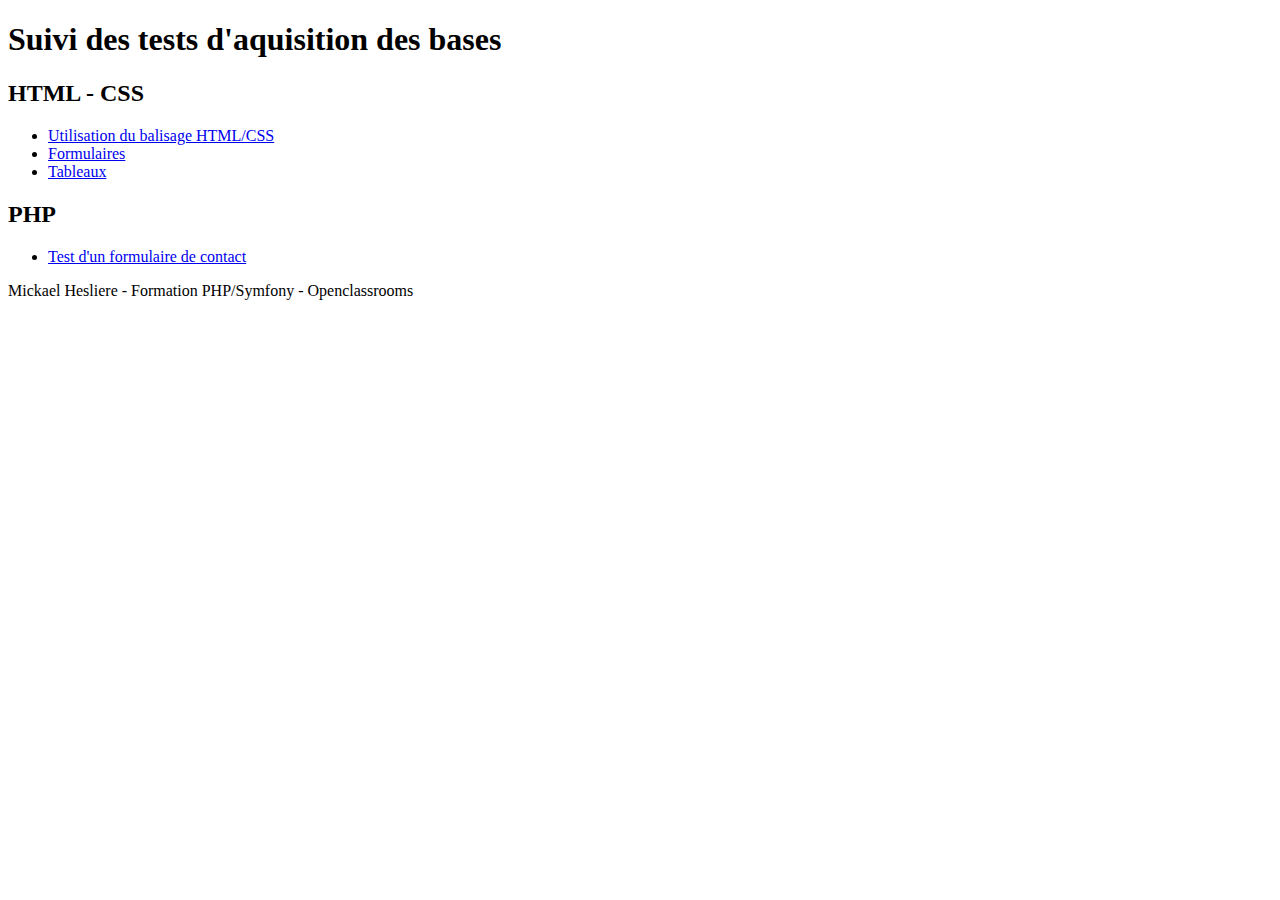
<file: index.html>
<!DOCTYPE html>
<html lang="fr">
<head>
    <meta charset="UTF-8">
    <meta http-equiv="X-UA-Compatible" content="IE=edge">
    <meta name="viewport" content="width=device-width, initial-scale=1.0">
    <link href="https://cdn.jsdelivr.net/npm/bootstrap@5.1.3/dist/css/bootstrap.min.css" rel="stylesheet" integrity="sha384-1BmE4kWBq78iYhFldvKuhfTAU6auU8tT94WrHftjDbrCEXSU1oBoqyl2QvZ6jIW3" crossorigin="anonymous">
    <title>Liste des tests</title>
</head>
<body>
    <div class="container-fluid m-5 p-5 w-75">
       <header class="header bg-success text-white text-center p-3">
            <h1>Suivi des tests d'aquisition des bases</h1>
       </header>
        <div class="col border border-success">
            <h2 class="text-center">HTML - CSS</h2>
            <ul>
                <li><a href="./html/onepage.html">Utilisation du balisage HTML/CSS</a></li>
                <li><a href="./html/formulaire.html">Formulaires</a></li>
                <li><a href="./html/tab.html">Tableaux</a></li>
            </ul>
            <h2 class="text-center">PHP</h2>
            <ul>
                <li><a href="index.php">Test d'un formulaire de contact</a></li>
            </ul>
        </div>
        <footer class="footer bg-success text-white text-center p-3">
            <p>Mickael Hesliere - Formation PHP/Symfony - Openclassrooms</p>
        </footer>
    </div>
</body>
</html>
</file>
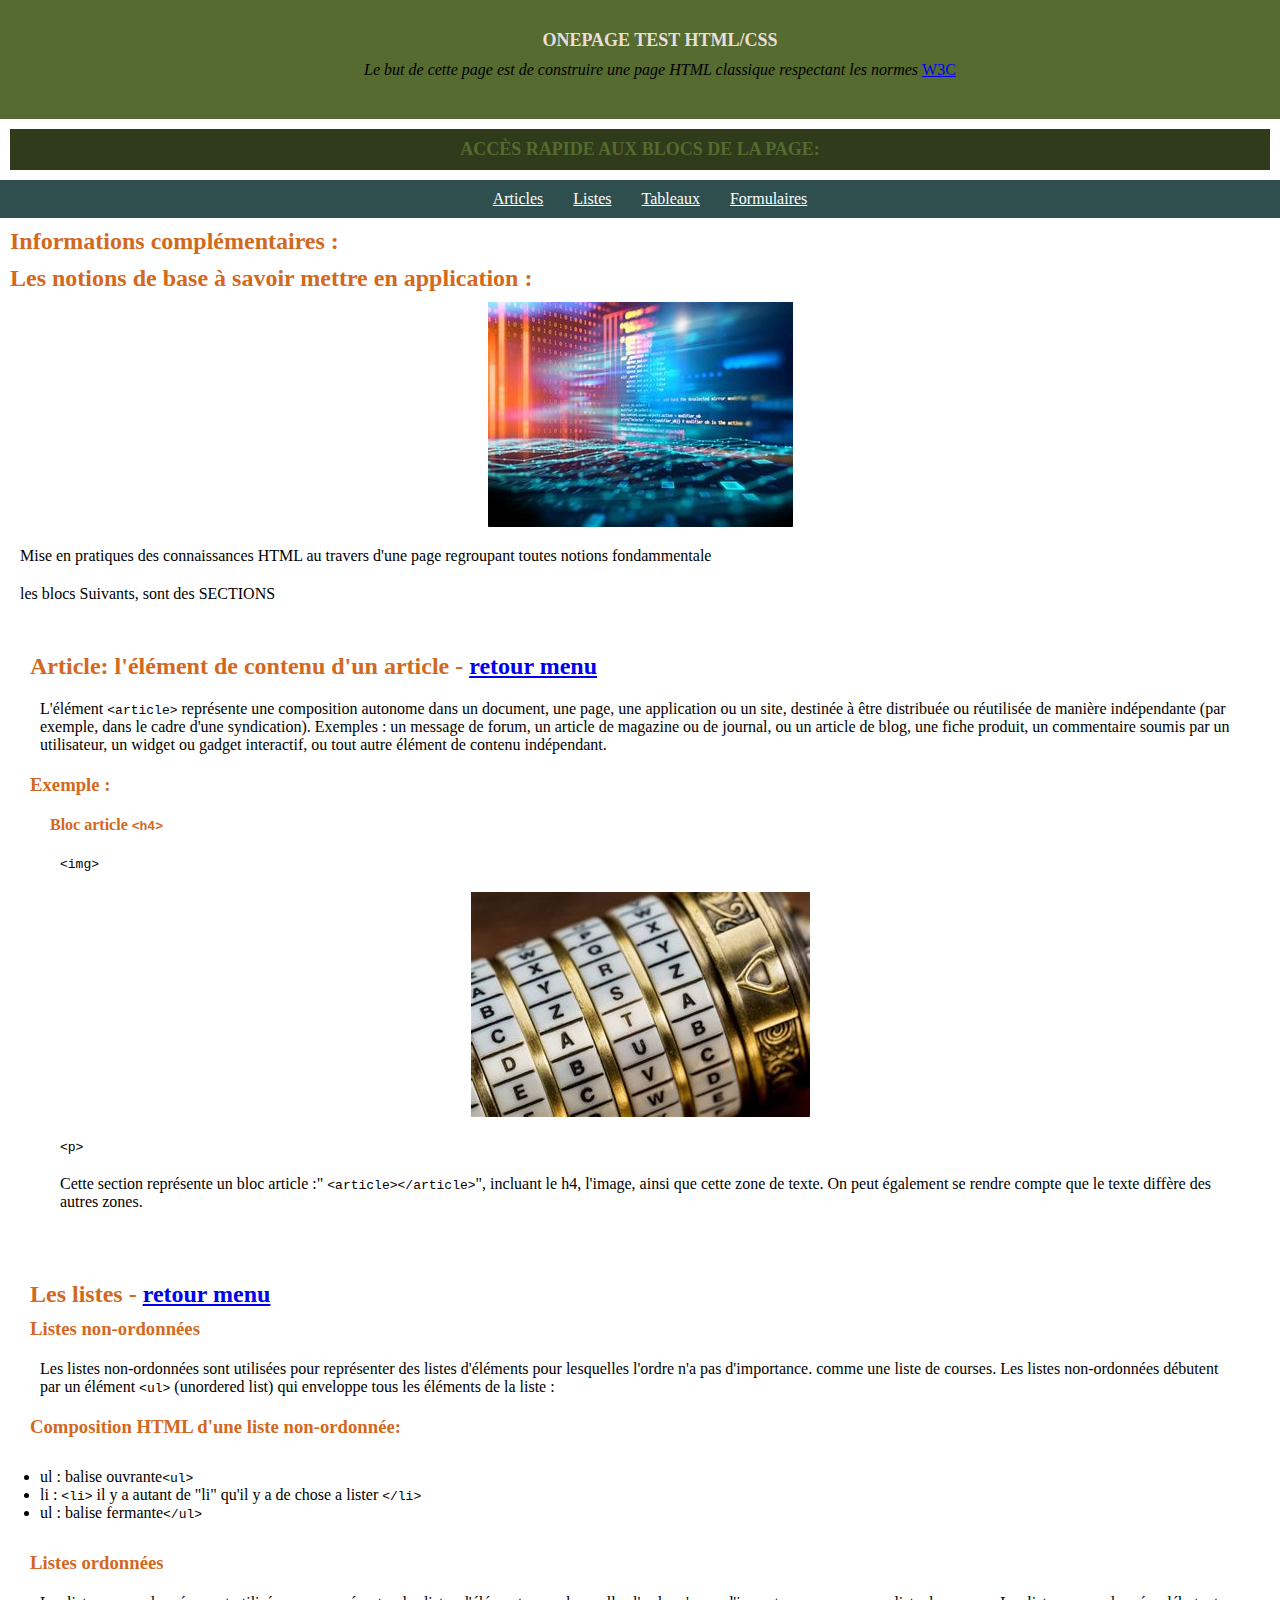
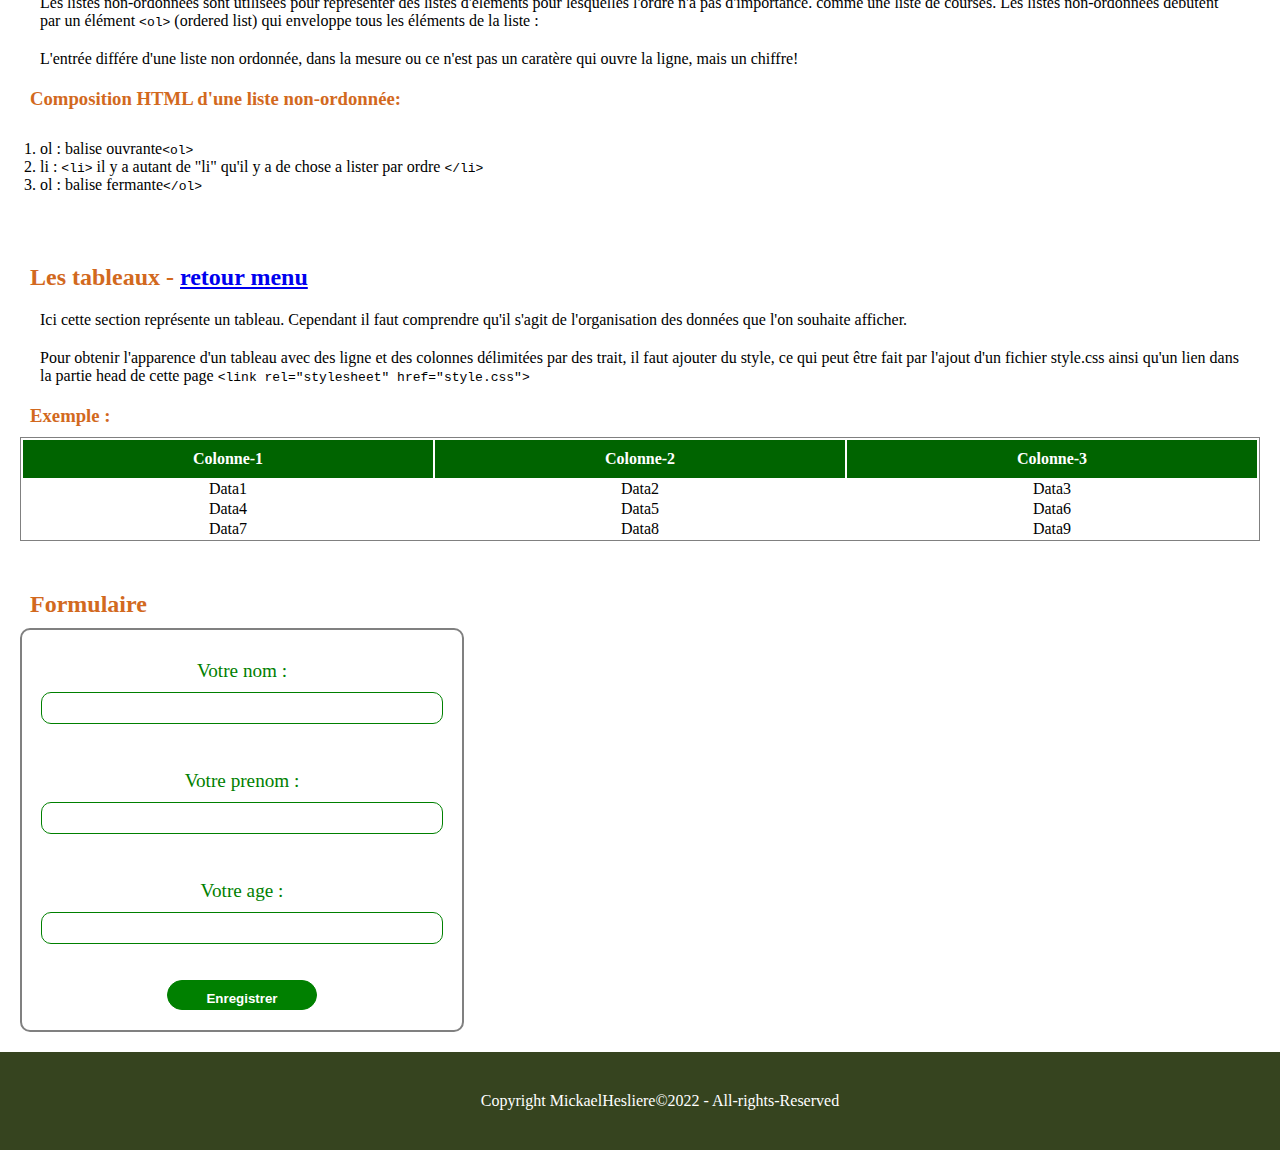
<file: html/index.html>
<!DOCTYPE html>
<html lang="fr">
<head>
    <meta charset="UTF-8">
    <meta http-equiv="X-UA-Compatible" content="IE=edge">
    <meta name="viewport" content="width=device-width, initial-scale=1.0">
    <link rel="stylesheet" href="../css/style.css">
    <title>1 ère Page html</title>
</head>
<body>
    <!--Entête de la page Web, contient un titre et une description-->
    <div class="entete">
        <h1>Onepage test HTML/css</h1>
        <p><i>Le but de cette page est de construire une page HTML classique respectant les normes </i><a href="https://www.w3.org/standards/webdesign/htmlcss">W3C</a></p>
    </div>
    <!--Navigation qui contient les différents liens vers des éléments du site ou une autre page-->
    <nav class="menu" id="menu">
        <h2>Accès rapide aux blocs de la page:</h2>
        <ul>
            <li><a href="#articles">Articles</a></li>
            <li><a href="#listes">Listes</a></li>
            <li><a href="#tableaux">Tableaux</a></li>
            <li><a href="#formulaires">Formulaires</a></li>
        </ul>
    </nav>
    <!--Barre latérale sans rapport direct avec la page-->
    <aside>
        <h2>Informations complémentaires :</h2>
    </aside>
    <!--Contenu principal de la page-->
    <main>
        <h2>Les notions de base à savoir mettre en application :</h2>
        <img src="../img/th.jpg" alt="image représentant le code informatique dans un espace de réflexion">
        <p>Mise en pratiques des connaissances HTML au travers d'une page regroupant toutes notions fondammentale</p>
        <p>les blocs Suivants, sont des SECTIONS</p>

        <!--Les articles-->
        <section id="articles">
            <h2> Article: l'élément de contenu d'un article - <a href="#menu">retour menu</a></h2>
            <p>L'élément <code>&lt;article&gt;</code> représente une composition autonome dans un document, une page, une application ou un site, destinée à être distribuée ou réutilisée de manière indépendante (par exemple, dans le cadre d'une syndication). Exemples : un message de forum, un article de magazine ou de journal, ou un article de blog, une fiche produit, un commentaire soumis par un utilisateur, un widget ou gadget interactif, ou tout autre élément de contenu indépendant.</p>
            <h3>Exemple :</h3>
            <article>
                <h4>Bloc article <code>&lt;h4&gt;</code></h4>
                <p><code>&lt;img&gt;</code></p>
                <img src="../img/th (1).jpg" alt="image représentant un cryptographe">
                <p><code>&lt;p&gt;</code></p>
                <p>Cette section représente un bloc article :" <code>&lt;article&gt;</code><code>&lt;/article&gt;</code>", incluant le h4, l'image, ainsi que cette zone de texte. On peut également se rendre compte que le texte diffère des autres zones.</p>
            </article>
        </section>

        <!--Les listes-->
        <section id="listes">
            <h2>Les listes - <a href="#menu">retour menu</a></h2>
            <h3>Listes non-ordonnées</h3>
            <p>Les listes non-ordonnées sont utilisées pour représenter des listes d'éléments pour lesquelles l'ordre n'a pas d'importance. comme une liste de courses. Les listes non-ordonnées débutent par un élément <code>&lt;ul&gt;</code> (unordered list) qui enveloppe tous les éléments de la liste :</p>
            <h3>Composition HTML d'une liste non-ordonnée:</h3>
            <ul>
                <li>ul : balise ouvrante<code>&lt;ul&gt;</code></li>
                <li>li : <code>&lt;li&gt;</code> il y a autant de "li" qu'il y a de chose a lister <code>&lt;/li&gt;</code></li>
                <li>ul : balise fermante<code>&lt;/ul&gt;</code></li>
            </ul>
            <h3>Listes ordonnées</h3>
            <p>Les listes non-ordonnées sont utilisées pour représenter des listes d'éléments pour lesquelles l'ordre n'a pas d'importance. comme une liste de courses. Les listes non-ordonnées débutent par un élément <code>&lt;ol&gt;</code> (ordered list) qui enveloppe tous les éléments de la liste :</p>
            <p>L'entrée différe d'une liste non ordonnée, dans la mesure ou ce n'est pas un caratère qui ouvre la ligne, mais un chiffre!</p>
            <h3>Composition HTML d'une liste non-ordonnée:</h3>
            <ol>
                <li>ol : balise ouvrante<code>&lt;ol&gt;</code></li>
                <li>li : <code>&lt;li&gt;</code> il y a autant de "li" qu'il y a de chose a lister par ordre <code>&lt;/li&gt;</code></li>
                <li>ol : balise fermante<code>&lt;/ol&gt;</code></li>
            </ol>
        </section>

        <!--Les tableaux-->
        <section id="tableaux">
            <h2>Les tableaux - <a href="#menu">retour menu</a></h2>
            <p>Ici cette section représente un tableau. Cependant il faut comprendre qu'il s'agit de l'organisation des données que l'on souhaite afficher.</p>
            <p>Pour obtenir l'apparence d'un tableau avec des ligne et des colonnes délimitées par des trait, il faut ajouter du style, ce qui peut être fait par l'ajout d'un fichier style.css ainsi qu'un lien dans la partie head de cette page <code>&lt;link rel="stylesheet" href="style.css"&gt;</code> </p>
            <h3>Exemple :</h3>
            <table>
                <thead>
                    <tr>
                        <th>Colonne-1</th>
                        <th>Colonne-2</th>
                        <th>Colonne-3</th>
                    </tr>
                </thead>
                <tbody>
                    <tr>
                        <td>Data1</td>
                        <td>Data2</td>
                        <td>Data3</td>
                    </tr>
                    <tr>
                        <td>Data4</td>
                        <td>Data5</td>
                        <td>Data6</td>
                    </tr>
                    <tr>
                        <td>Data7</td>
                        <td>Data8</td>
                        <td>Data9</td>
                    </tr>
                </tbody>
            </table>
        </section>

        <!--Formulaire-->
        <section id="formulaires">
            <h2>Formulaire</h2>
            <form methode="POST" action="">
                <label for="nom">Votre nom :</label>
                <input type="text" id="nom" name="nom">
                <br><br>
                <label for="prenom">Votre prenom :</label>
                <input type="text" id="prenom" name="prenom">
                <br><br>
                <label for="age">Votre age :</label>
                <input type="text" id="age" name="age">
                <br><br>
                <input type="submit" id="submit" value="Enregistrer">
            </form>
        </section>
    </main>
    <!--Pied de page, contient les information de propriété & de droits réservés-->
    <footer>
        <p>Copyright  MickaelHesliere&copy;2022 - All-rights-Reserved</p>
    </footer>
</body>
</html>
</file>
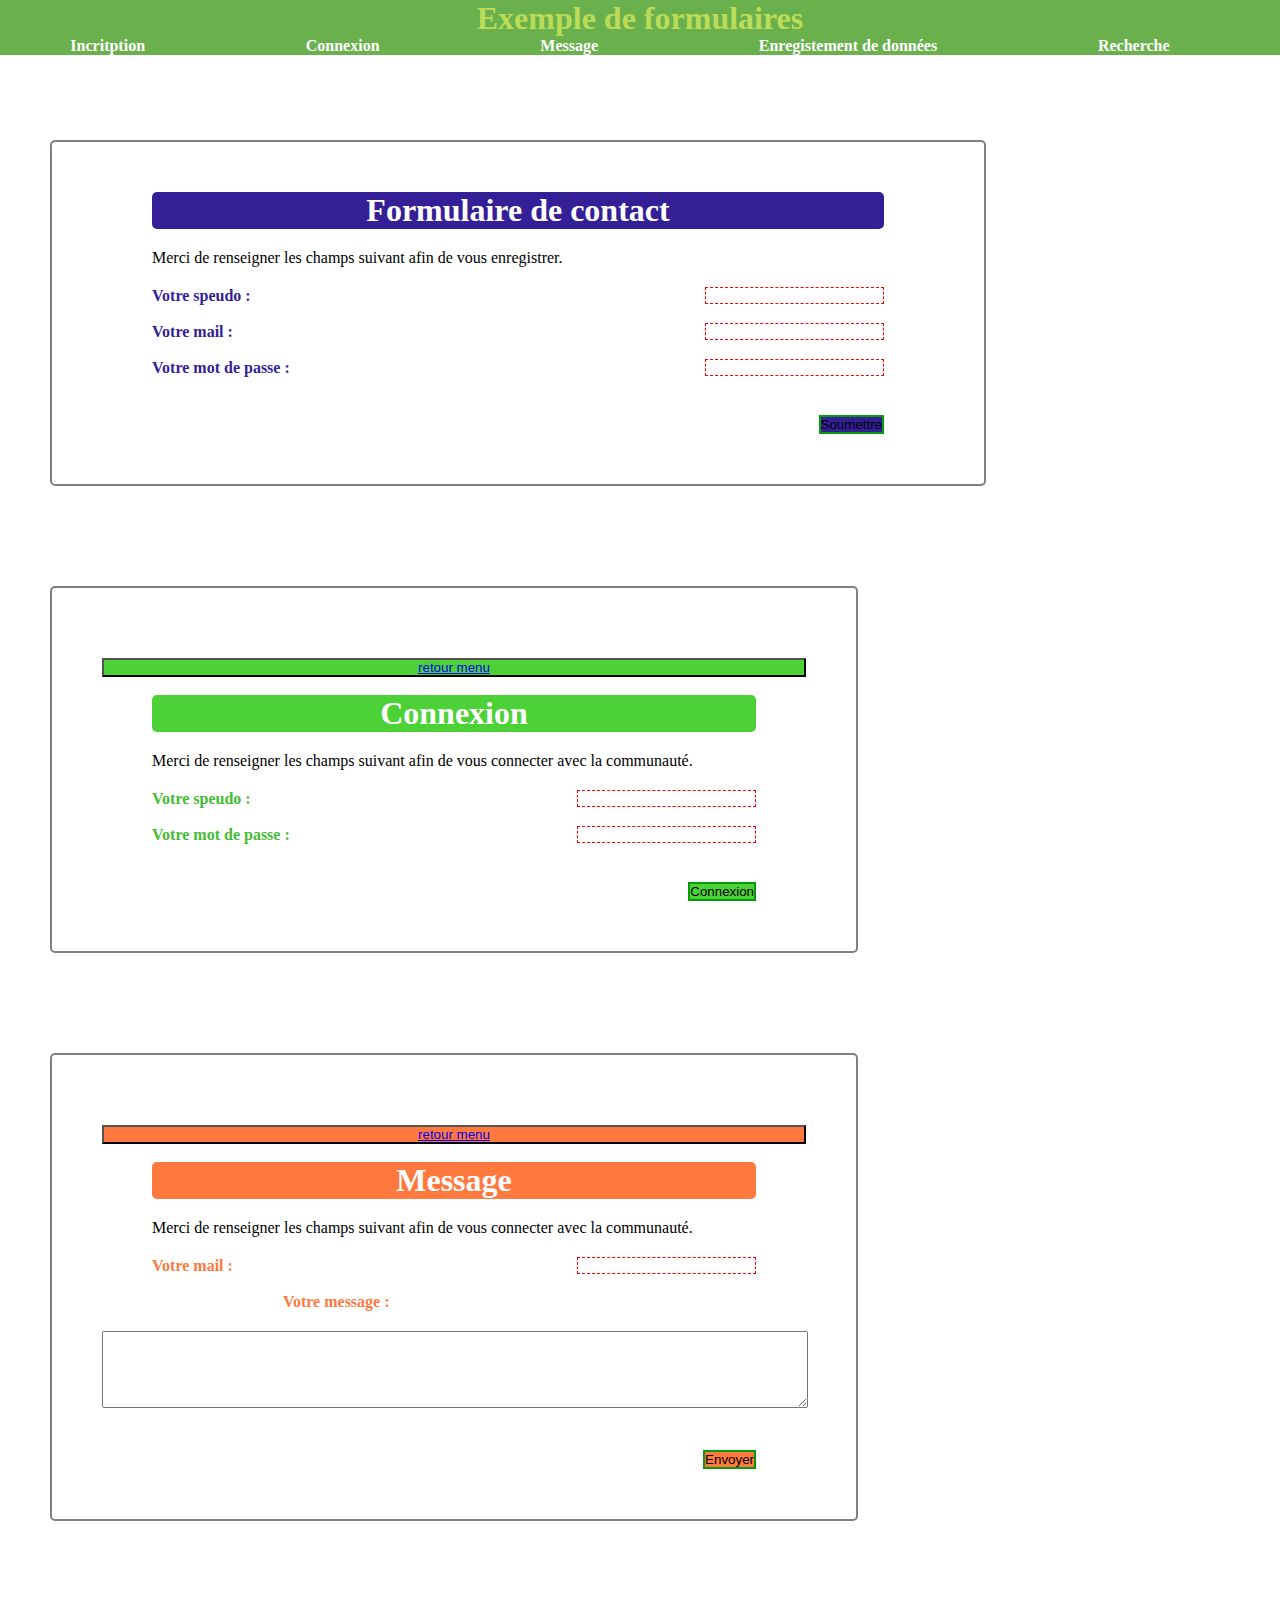
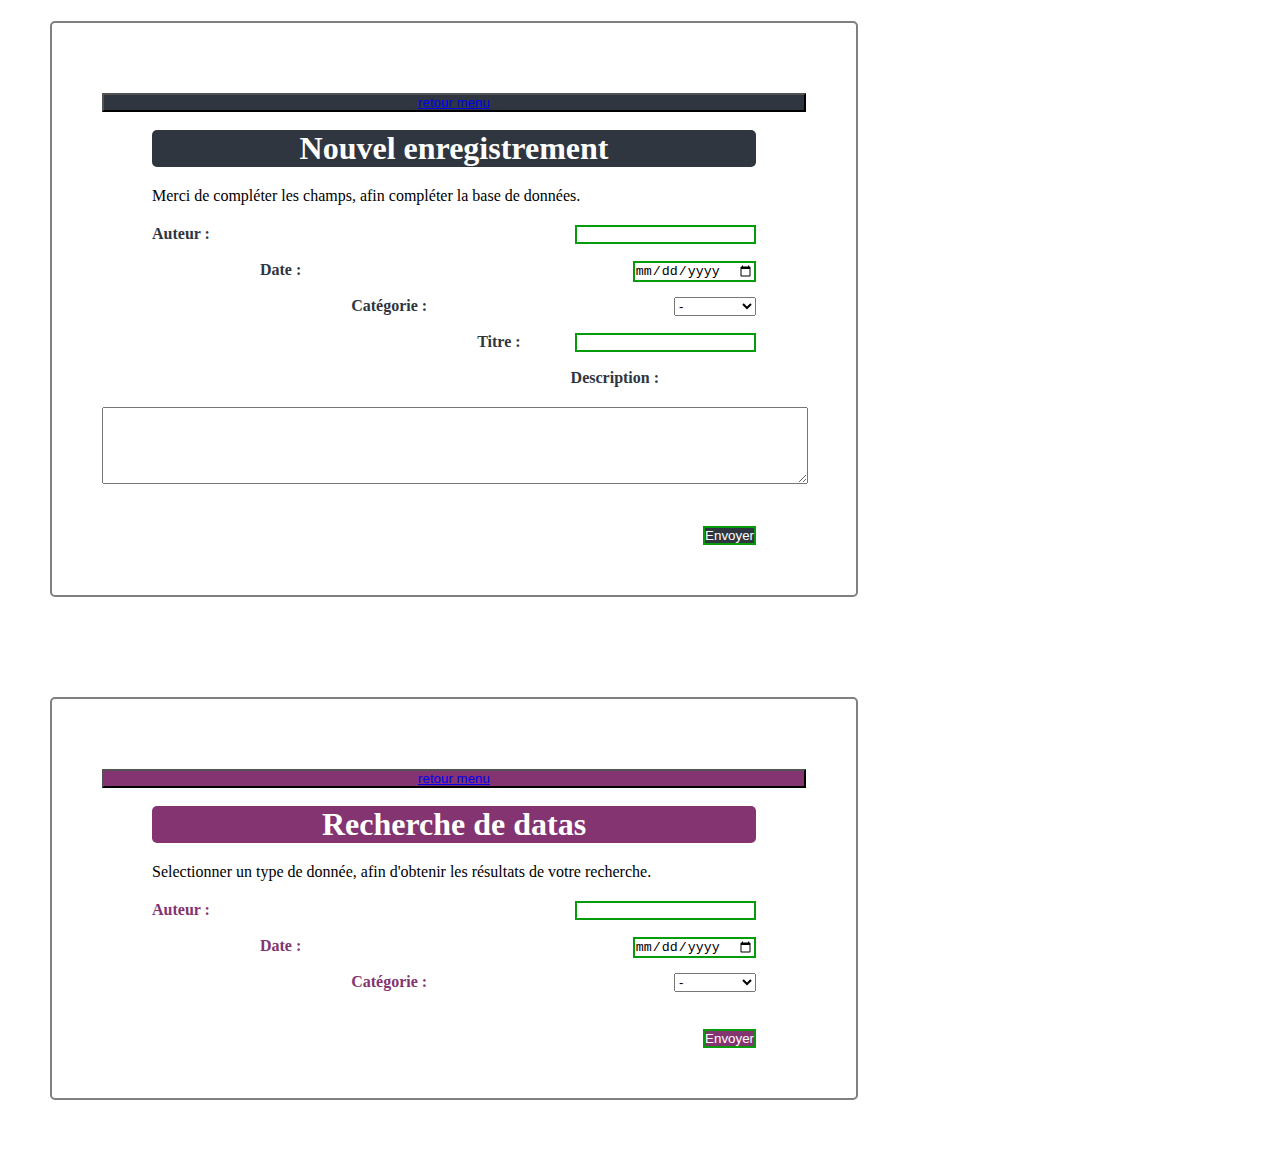
<file: html/formulaire.html>
<!DOCTYPE html>
<html lang="fr">
<head>
    <meta charset="UTF-8">
    <meta http-equiv="X-UA-Compatible" content="IE=edge">
    <meta name="viewport" content="width=device-width, initial-scale=1.0">
    <link type="text/css" rel="stylesheet" href="../css/form.css">
    <link href="https://cdn.jsdelivr.net/npm/bootstrap@5.1.3/dist/css/bootstrap.min.css" rel="stylesheet" integrity="sha384-1BmE4kWBq78iYhFldvKuhfTAU6auU8tT94WrHftjDbrCEXSU1oBoqyl2QvZ6jIW3" crossorigin="anonymous">

    <title>Formulaire</title>
</head>
<body>
    <div class="container-fluid" id="menu">
        <h1>Exemple de formulaires</h1>
        <nav>
            <ul>
                <li><a href="#register">Incritption</a></li>
                <li><a href="#login">Connexion</a></li>
                <li><a href="#mess">Message</a></li>
                <li><a href="#insertData">Enregistement de données</a></li>
                <li><a href="#search">Recherche</a></li>
            </ul>
        </nav>
    </div>
    
    <div class="containerForm">
        <!--Formulaire d'enregistrement d'un utilisateur-->
        <div id="register" class="containerForm1">
            <h1>Formulaire de contact</h1>
            <p>Merci de renseigner les champs suivant afin de vous enregistrer.</p>
            <form method="POST" action="#">
                <label for="pseudo">Votre speudo :</label>
                <input type="text" id="pseudo" name="pseudo" required pattern="[A-Za-z][0-9]">       
                <br><br>
                <label for="mail">Votre mail :</label>
                <input type="email" id="mail" name="mail"required>
                <br><br>
                <label for="mp">Votre mot de passe :</label>
                <input type="password" id="mp" name="mp" required>
                <br><br>
                <input type="submit" value="Soumettre" class="btn btn-primary">
            </form>
        </div>

        <!--Formulaire de connexion d'un utilisateur-->
        <div id="login" class="containerForm2">
            <button class="btn btn-warning bg-warning w-25"><a href="#menu">retour menu</a></button>
            <br>
            <h1>Connexion</h1>
            <p>Merci de renseigner les champs suivant afin de vous connecter avec la communauté.</p>
            <form method="POST" action="#">
                <label for="pseudoConnect">Votre speudo :</label>
                <input type="text" id="pseudoConnect" name="pseudoConnect" required pattern="[A-Za-z][0-9]">       
                <br><br>
                <label for="mpConnect">Votre mot de passe :</label>
                <input type="password" id="mpConnect" name="mpConnect" required>
                <br><br>
                <input type="submit" value="Connexion" class="btn btn-success">
            </form>
        </div>

        <!--Formulaire de message utilisateur-->
        <div id="mess" class="containerForm3">
            <button class="btn btn-warning bg-warning w-25"><a href="#menu">retour menu</a></button>
            <br>
            <h1>Message</h1>
            <p>Merci de renseigner les champs suivant afin de vous connecter avec la communauté.</p>
            <form method="POST" action="#">
                <label for="contactMail">Votre mail :</label>
                <input type="email" id="contactMail" name="contactMail"required>     
                <br><br>
                <label for="contactMess">Votre message :</label>
                <textarea name="contactMess" id="contactMess" cols="10" rows="5" required></textarea>    
                <br><br>
                <input type="submit" value="Envoyer" class="btn">
            </form>
        </div>

        <!--Formulaire d'insertion de données-->
        <div id="insertData" class="containerForm4">
            <button class="btn btn-warning bg-warning w-25"><a href="#menu">retour menu</a></button>
            <br>
            <h1>Nouvel enregistrement</h1>
            <p>Merci de compléter les champs, afin compléter la base de données.</p>
            <form method="POST" action="#">
                <label for="auteur">Auteur :</label>
                <input type="text" id="auteur" name="auteur"> 
                <br><br>
                <label for="date">Date :</label>
                <input type="date" id="auteur" name="auteur"> 
                <br><br>
                <label for="categorie">Catégorie :</label>
                <select name="categorie" id="categorie">
                    <option value="">-</option>
                    <option value="language">Language</option>
                    <option value="syntaxe">Syntaxe</option>
                    <option value="definition">Définition</option>
                </select>    
                <br><br>
                <label for="titre">Titre :</label>
                <input type="text" id="titre" name="titre">   
                <br><br>
                <label for="description">Description :</label>
                <textarea name="description" id="description" cols="10" rows="5"></textarea>  
                <br><br>
                <input type="submit" value="Envoyer" class="btn">
            </form>
        </div>

        <!--Formulaire de recherche de données-->
        <div id="search" class="containerForm5">
            <button class="btn btn-warning bg-warning w-25"><a href="#menu">retour menu</a></button>
            <br>
            <h1>Recherche de datas</h1>
            <p>Selectionner un type de donnée, afin d'obtenir les résultats de votre recherche.</p>
            <form method="POST" action="#">
                <label for="auteur">Auteur :</label>
                <input type="text" id="auteur" name="auteur"> 
                <br><br>
                <label for="date">Date :</label>
                <input type="date" id="auteur" name="auteur"> 
                <br><br>
                <label for="categorie">Catégorie :</label>
                <select name="categorie" id="categorie">
                    <option value="">-</option>
                    <option value="language">Language</option>
                    <option value="syntaxe">Syntaxe</option>
                </select>    
                <br><br>
                <input type="submit" value="Envoyer" class="btn">
            </form>
        </div>
    </div>
</body>
</html>
</file>
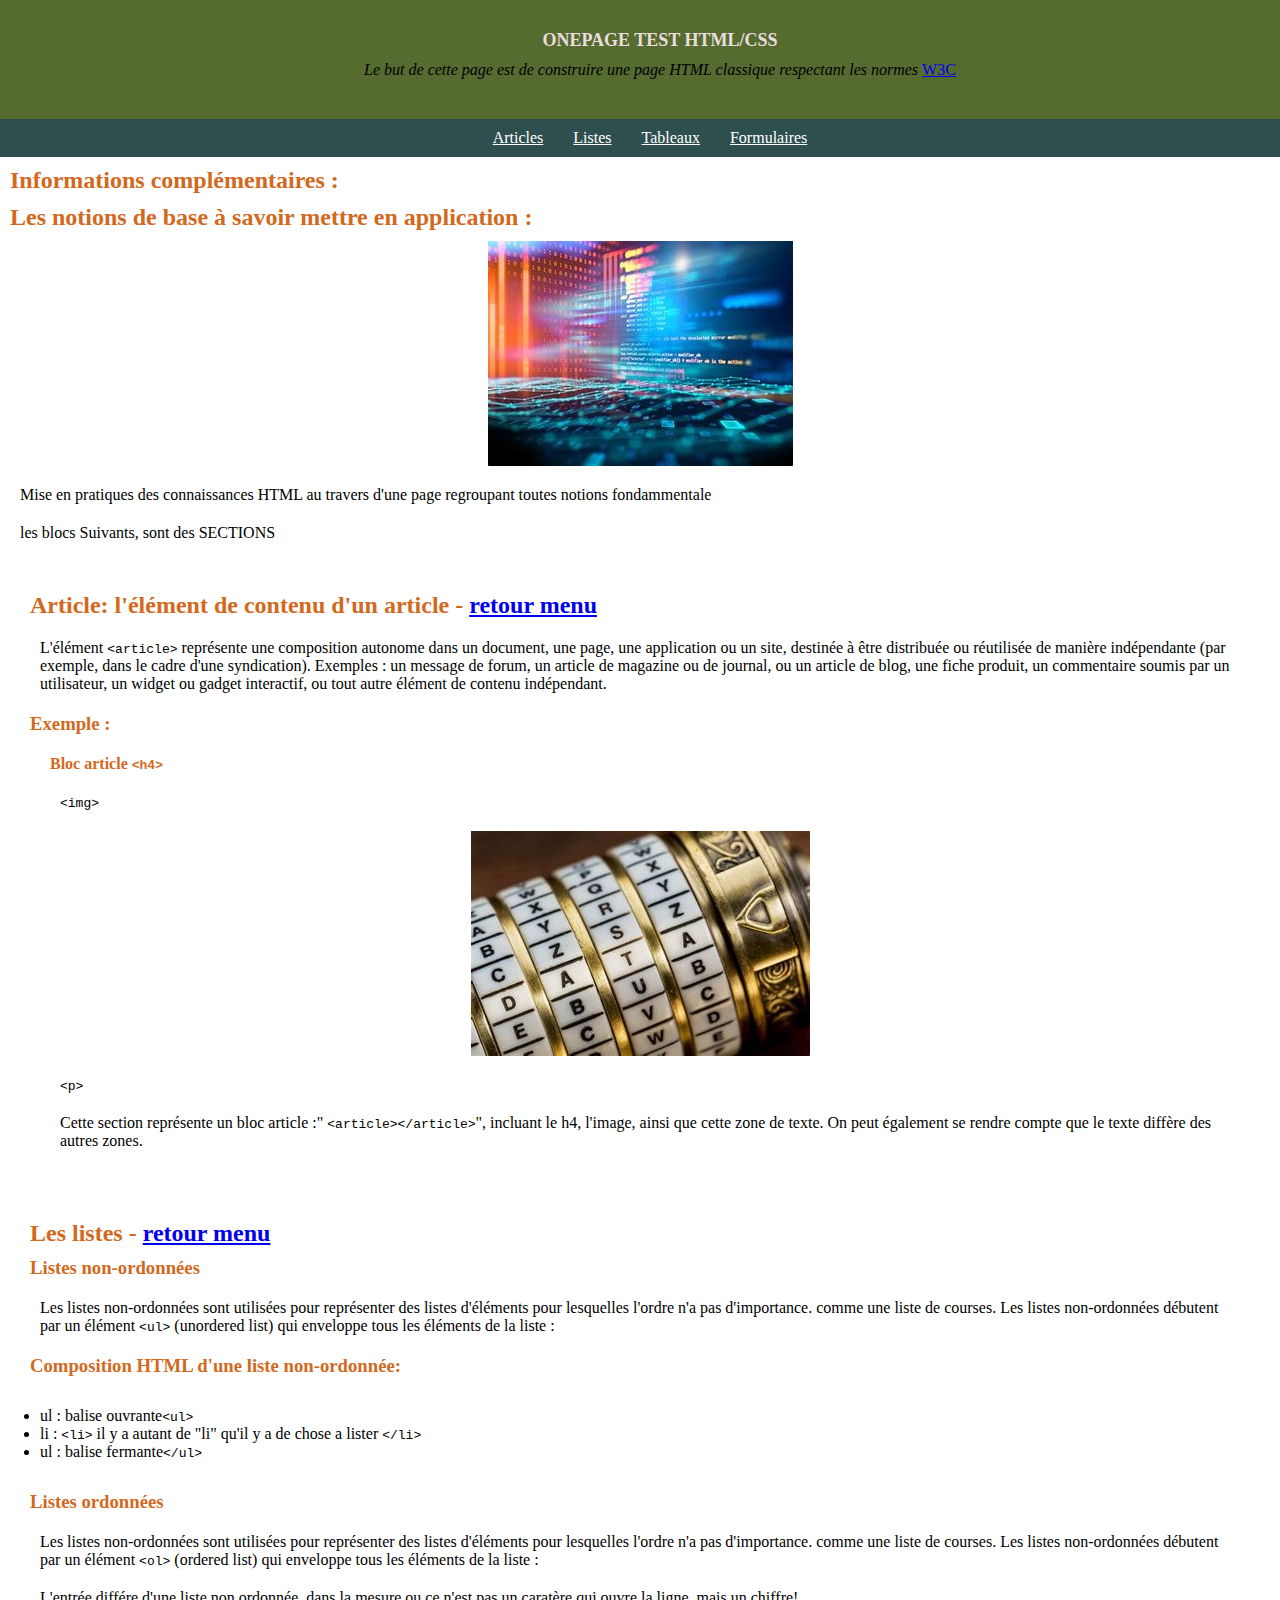
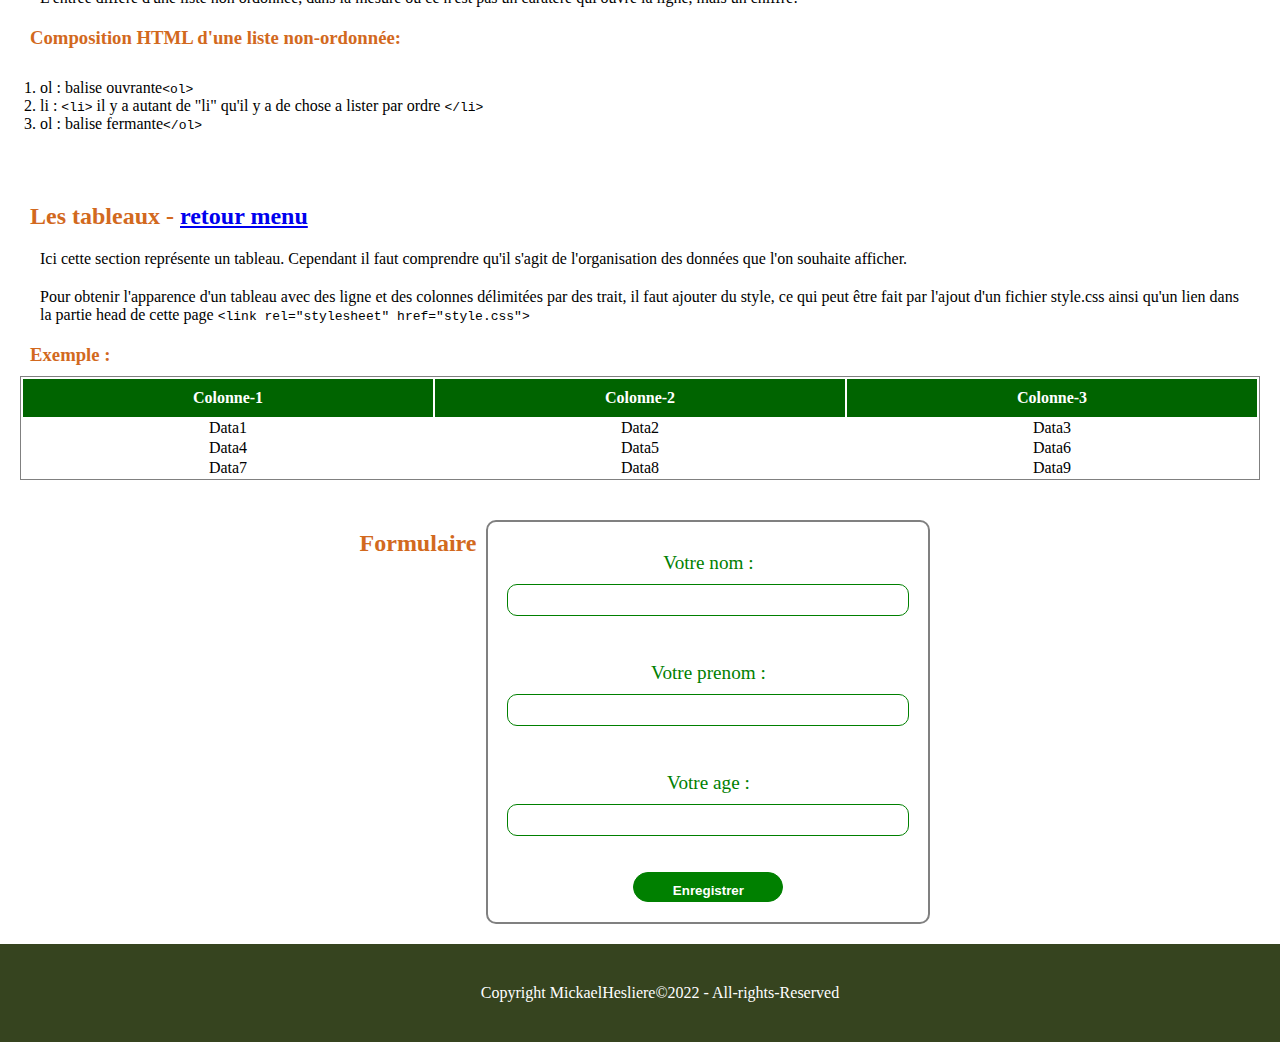
<file: html/onepage.html>
<!DOCTYPE html>
<html lang="fr">
<head>
    <meta charset="UTF-8">
    <meta http-equiv="X-UA-Compatible" content="IE=edge">
    <meta name="viewport" content="width=device-width, initial-scale=1.0">
    <link type="text/css"  rel="stylesheet" href="../css/onepage.css">
    <title>OnePage html</title>
</head>
<body>
    <!--Entête de la page Web, contient un titre et une description-->
    <div class="entete">
        <h1>Onepage test HTML/css</h1>
        <p><i>Le but de cette page est de construire une page HTML classique respectant les normes </i><a href="https://www.w3.org/standards/webdesign/htmlcss">W3C</a></p>
    </div>
    <!--Navigation qui contient les différents liens vers des éléments du site ou une autre page-->
    <nav class="menu" id="menu">
        <ul>
            <li><a href="#articles">Articles</a></li>
            <li><a href="#listes">Listes</a></li>
            <li><a href="#tableaux">Tableaux</a></li>
            <li><a href="#formulaires">Formulaires</a></li>
        </ul>
    </nav>
    <!--Barre latérale sans rapport direct avec la page-->
    <aside>
        <h2>Informations complémentaires :</h2>
    </aside>
    <!--Contenu principal de la page-->
    <main>
        <h2>Les notions de base à savoir mettre en application :</h2>
        <img src="../img/th.jpg" alt="image représentant le code informatique dans un espace de réflexion"/>
        <p>Mise en pratiques des connaissances HTML au travers d'une page regroupant toutes notions fondammentale</p>
        <p>les blocs Suivants, sont des SECTIONS</p>

        <!--Les articles-->
        <section id="articles">
            <h2> Article: l'élément de contenu d'un article - <a href="#menu">retour menu</a></h2>
            <p>L'élément <code>&lt;article&gt;</code> représente une composition autonome dans un document, une page, une application ou un site, destinée à être distribuée ou réutilisée de manière indépendante (par exemple, dans le cadre d'une syndication). Exemples : un message de forum, un article de magazine ou de journal, ou un article de blog, une fiche produit, un commentaire soumis par un utilisateur, un widget ou gadget interactif, ou tout autre élément de contenu indépendant.</p>
            <h3>Exemple :</h3>
            <article>
                <h4>Bloc article <code>&lt;h4&gt;</code></h4>
                <p><code>&lt;img&gt;</code></p>
                <img src="../img/th (1).jpg" alt="image représentant un cryptographe"/>
                <p><code>&lt;p&gt;</code></p>
                <p>Cette section représente un bloc article :" <code>&lt;article&gt;</code><code>&lt;/article&gt;</code>", incluant le h4, l'image, ainsi que cette zone de texte. On peut également se rendre compte que le texte diffère des autres zones.</p>
            </article>
        </section>

        <!--Les listes-->
        <section id="listes">
            <h2>Les listes - <a href="#menu">retour menu</a></h2>
            <h3>Listes non-ordonnées</h3>
            <p>Les listes non-ordonnées sont utilisées pour représenter des listes d'éléments pour lesquelles l'ordre n'a pas d'importance. comme une liste de courses. Les listes non-ordonnées débutent par un élément <code>&lt;ul&gt;</code> (unordered list) qui enveloppe tous les éléments de la liste :</p>
            <h3>Composition HTML d'une liste non-ordonnée:</h3>
            <ul>
                <li>ul : balise ouvrante<code>&lt;ul&gt;</code></li>
                <li>li : <code>&lt;li&gt;</code> il y a autant de "li" qu'il y a de chose a lister <code>&lt;/li&gt;</code></li>
                <li>ul : balise fermante<code>&lt;/ul&gt;</code></li>
            </ul>
            <h3>Listes ordonnées</h3>
            <p>Les listes non-ordonnées sont utilisées pour représenter des listes d'éléments pour lesquelles l'ordre n'a pas d'importance. comme une liste de courses. Les listes non-ordonnées débutent par un élément <code>&lt;ol&gt;</code> (ordered list) qui enveloppe tous les éléments de la liste :</p>
            <p>L'entrée différe d'une liste non ordonnée, dans la mesure ou ce n'est pas un caratère qui ouvre la ligne, mais un chiffre!</p>
            <h3>Composition HTML d'une liste non-ordonnée:</h3>
            <ol>
                <li>ol : balise ouvrante<code>&lt;ol&gt;</code></li>
                <li>li : <code>&lt;li&gt;</code> il y a autant de "li" qu'il y a de chose a lister par ordre <code>&lt;/li&gt;</code></li>
                <li>ol : balise fermante<code>&lt;/ol&gt;</code></li>
            </ol>
        </section>

        <!--Les tableaux-->
        <section id="tableaux">
            <h2>Les tableaux - <a href="#menu">retour menu</a></h2>
            <p>Ici cette section représente un tableau. Cependant il faut comprendre qu'il s'agit de l'organisation des données que l'on souhaite afficher.</p>
            <p>Pour obtenir l'apparence d'un tableau avec des ligne et des colonnes délimitées par des trait, il faut ajouter du style, ce qui peut être fait par l'ajout d'un fichier style.css ainsi qu'un lien dans la partie head de cette page <code>&lt;link rel="stylesheet" href="style.css"&gt;</code> </p>
            <h3>Exemple :</h3>
            <table>
                <thead>
                    <tr>
                        <th>Colonne-1</th>
                        <th>Colonne-2</th>
                        <th>Colonne-3</th>
                    </tr>
                </thead>
                <tbody>
                    <tr>
                        <td>Data1</td>
                        <td>Data2</td>
                        <td>Data3</td>
                    </tr>
                    <tr>
                        <td>Data4</td>
                        <td>Data5</td>
                        <td>Data6</td>
                    </tr>
                    <tr>
                        <td>Data7</td>
                        <td>Data8</td>
                        <td>Data9</td>
                    </tr>
                </tbody>
            </table>
        </section>

        <!--Formulaire-->
        <section id="formulaires">
            <h2>Formulaire</h2>
            <form methode="POST" action="">
                <label for="nom">Votre nom :</label>
                <input type="text" id="nom" name="nom" required pattern="[a-zA-Z]{0,20}">
                <br><br>
                <label for="prenom">Votre prenom :</label>
                <input type="text" id="prenom" name="prenom" required pattern="[a-zA-Z]{0,20}">
                <br><br>
                <label for="age">Votre age :</label>
                <input type="number" id="age" name="age" min="10" max="100">
                <br><br>
                <input type="submit" id="submit" value="Enregistrer">
            </form>
        </section>
    </main>
    <!--Pied de page, contient les information de propriété & de droits réservés-->
    <footer>
        <p>Copyright  MickaelHesliere&copy;2022 - All-rights-Reserved</p>
    </footer>
</body>
</html>
</file>
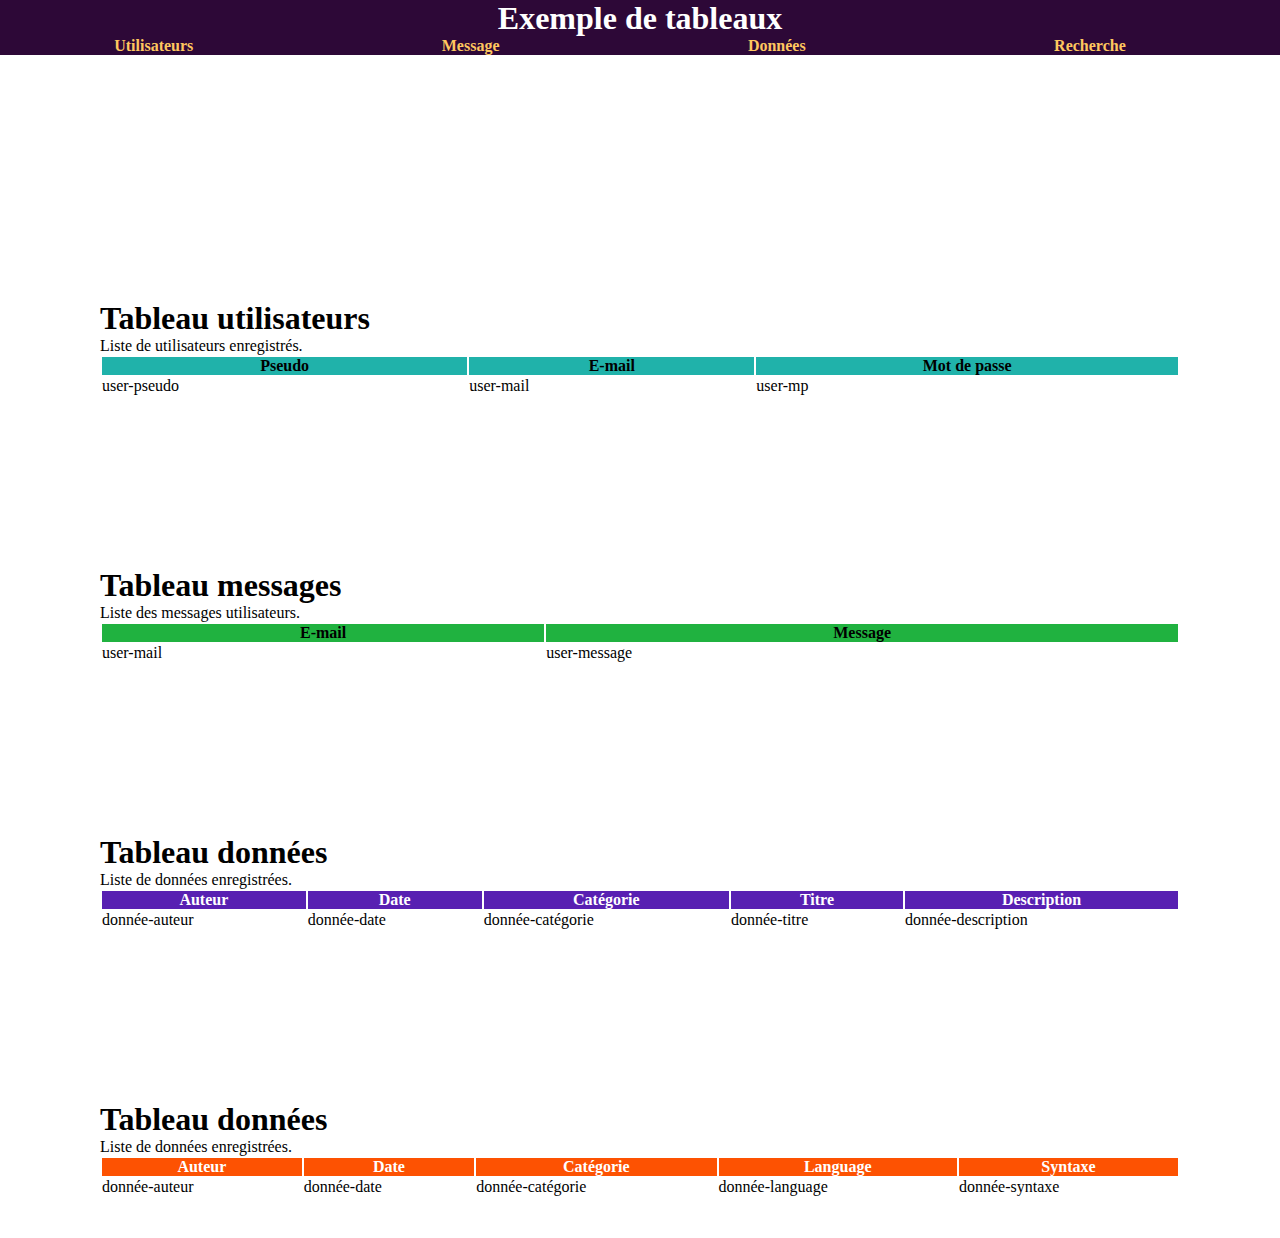
<file: html/tab.html>
<!DOCTYPE html>
<html lang="fr">
<head>
    <meta charset="UTF-8">
    <meta http-equiv="X-UA-Compatible" content="IE=edge">
    <meta name="viewport" content="width=device-width, initial-scale=1.0">
    <link type="text/css" rel="stylesheet" href="../css/tab.css">
    <link href="https://cdn.jsdelivr.net/npm/bootstrap@5.1.3/dist/css/bootstrap.min.css" rel="stylesheet" integrity="sha384-1BmE4kWBq78iYhFldvKuhfTAU6auU8tT94WrHftjDbrCEXSU1oBoqyl2QvZ6jIW3" crossorigin="anonymous">
    <title>Tableaux</title>
</head>
<body>
    <div class="container-fluid" id="menu">
        <h1>Exemple de tableaux</h1>
        <nav>
            <ul>
                <li><a href="#users">Utilisateurs</a></li>
                <li><a href="#mess">Message</a></li>
                <li><a href="#datas">Données</a></li>
                <li><a href="#search">Recherche</a></li>
            </ul>
        </nav>
    </div>
    <div class="containerTab">
        <!--Formulaire d'enregistrement d'un utilisateur-->
        <div id="users" class="containerTab">
            <h1>Tableau utilisateurs</h1>
            <p>Liste de utilisateurs enregistrés.</p>
            <table class="table0" >
                <thead>
                    <tr>
                        <th scope="col">Pseudo</th>
                        <th scope="col">E-mail</th>
                        <th scope="col">Mot de passe</th>
                    </tr>
                </thead>
                <tbody>
                    <tr>
                        <td>user-pseudo</td>
                        <td>user-mail</td>
                        <td>user-mp</td>
                    </tr>
                </tbody>
            </table>
        </div>

        <!--Tableau liste de messages-->
        <div id="mess" class="containerTab">
            <h1>Tableau messages</h1>
            <p>Liste des messages utilisateurs.</p>
            <table class="table1" >
                <thead>
                    <tr>
                        <th scope="col">E-mail</th>
                        <th scope="col">Message</th>
                    </tr>
                </thead>
                <tbody>
                    <tr>
                        <td>user-mail</td>
                        <td>user-message</td>
                    </tr>
                </tbody>
            </table>
        </div>

        <!--Tableau liste de données-->
        <div id="datas" class="containerTab">
            <h1>Tableau données</h1>
            <p>Liste de données enregistrées.</p>
            <table class="table2" >
                <thead>
                    <tr>
                        <th scope="col">Auteur</th>
                        <th scope="col">Date</th>
                        <th scope="col">Catégorie</th>
                        <th scope="col">Titre</th>
                        <th scope="col">Description</th>
                    </tr>
                </thead>
                <tbody>
                    <tr>
                        <td>donnée-auteur</td>
                        <td>donnée-date</td>
                        <td>donnée-catégorie</td>
                        <td>donnée-titre</td>
                        <td>donnée-description</td>
                    </tr>
                </tbody>
            </table>
        </div>

         <!--Tableau recherche-->
         <div id="search" class="containerTab">
            <h1>Tableau données</h1>
            <p>Liste de données enregistrées.</p>
            <table class="table3" >
                <thead>
                    <tr>
                        <th scope="col">Auteur</th>
                        <th scope="col">Date</th>
                        <th scope="col">Catégorie</th>
                        <th scope="col">Language</th>
                        <th scope="col">Syntaxe</th>
                    </tr>
                </thead>
                <tbody>
                    <tr>
                        <td>donnée-auteur</td>
                        <td>donnée-date</td>
                        <td>donnée-catégorie</td>
                        <td>donnée-language</td>
                        <td>donnée-syntaxe</td>
                    </tr>
                </tbody>
            </table>
        </div>
    </div>
</body>
</html>
</file>
<file: css/style.css>
* {
    width: auto;
    height: auto;
    margin: 0px;
    padding: 0px;
}

.entete{
    padding: 20px;
    width: 100%;
    height: auto;
    display: flex;
    flex-direction: column;
    background-color: darkolivegreen;
    text-align: center;
}
footer{
    padding: 20px;
    width: 100%;
    height: auto;
    display: flex;
    flex-direction: column;
    background-color: rgb(54, 68, 31);
    color: white;
    text-align: center;
}

.entete h1{
    margin-bottom: 5px;
    color: #e9dddd;
    text-transform: uppercase;
    font-size: large;
}

.entete p{
    margin-top: 5px;
}

menu{
    display: flex;
    flex-direction: row;
}

.menu h2{
    padding: 10px;
    text-align: center;
    text-transform: uppercase;
    font-size: large;
    background-color: rgb(47, 59, 26);
    color: darkolivegreen;
}

.menu ul, li a{
    width: 100%;
    padding: 5px;
    display: flex;
    flex-direction: row;
    list-style: none;
    justify-content: center;
    margin-right: 20px;
    background-color: darkslategray;
    color: white;
}

h1,h2,h3,h4{
    margin: 10px;
    color: chocolate;
}

p{
    margin: 20px;
}

img{
    display: flex;
    width: auto;
    margin: auto;
    padding: auto;
}

section, ul, ol{
    padding: 20px;
}

article{
    margin: 20px;
}

table{
    width: 100%;
    padding: 0px;
    text-align: center;
    border: solid 1px gray;
}

thead th{
    padding: 10px;
    margin: 0;
    background-color: darkgreen;
    color: white;    
}

form{
    width: 400px;
    display: flex;
    flex-direction: column;
    justify-content: space-around;
    align-items: center;
    padding: 20px;
    border: solid 2px gray;
    border-radius: 10px;
}

label{
    padding: 10px;
    color: green;
    font-size: larger;
}

input{
    display: flex;
    flex-direction: column;
    justify-content: center;
    align-items: center;
    padding: 0;
    width: 100%;
    height: 30px;
    border: solid 1px green;
    border-radius: 10px;


}

#submit{
    background-color: green;
    width: 150px;
    padding: 10px;
    border-radius: 20px;
    color: white;
    font-weight: bold;
}
</file>
<file: css/onepage.css>
* {
    width: auto;
    height: auto;
    margin: 0px;
    padding: 0px;
}

.entete{
    padding: 20px;
    width: 100%;
    height: auto;
    display: flex;
    flex-direction: column;
    background-color: darkolivegreen;
    text-align: center;
}
footer{
    padding: 20px;
    width: 100%;
    height: auto;
    display: flex;
    flex-direction: column;
    background-color: rgb(54, 68, 31);
    color: white;
    text-align: center;
}

.entete h1{
    margin-bottom: 5px;
    color: #e9dddd;
    text-transform: uppercase;
    font-size: large;
}

.entete p{
    margin-top: 5px;
}

menu{
    display: flex;
    flex-direction: row;
}

.menu ul, li a{
    width: 100%;
    padding: 5px;
    display: flex;
    flex-direction: row;
    list-style: none;
    justify-content: center;
    margin-right: 20px;
    background-color: darkslategray;
    color: white;
}

h1,h2,h3,h4{
    margin: 10px;
    color: chocolate;
}

p{
    margin: 20px;
}

img{
    display: flex;
    width: auto;
    margin: auto;
}

section, ul, ol{
    padding: 20px;
}

article{
    margin: 20px;
}

table{
    width: 100%;
    padding: 0px;
    text-align: center;
    border: solid 1px gray;
}

thead th{
    padding: 10px;
    margin: 0;
    background-color: darkgreen;
    color: white;    
}

#formulaires{
    display: flex;
    flex-direction: row;
    justify-items: center;
    justify-content: center;
    align-content: space-around;
}

form, input{
    display: flex;
    flex-direction: column;
    justify-content: space-around;
    align-items: center;
    width: 400px;
    padding: 20px;
    text-align: center;
    border: solid 2px gray;
    border-radius: 10px;
}

label{
    padding: 10px;
    color: green;
    font-size: larger;
}

input{
    display: flex;
    flex-direction: column;
    justify-content: center;
    align-items: center;
    padding: 0;
    width: 100%;
    height: 30px;
    border: solid 1px green;
    border-radius: 10px;


}

#submit{
    background-color: green;
    width: 150px;
    padding: 10px;
    border-radius: 20px;
    color: white;
    font-weight: bold;
}
</file>
<file: css/form.css>
/*reset*/
*{

    margin:0;
    
    padding:0;
    
}

/*Entête*/

.container-fluid{
    z-index: 3;
    position: fixed;
    top: 0;
    display: flex;
    flex-direction: column;
    width: 100%;
    margin: 0;
    padding: 0;
    background-color: #6ab04c;
}

.container-fluid h1{
    text-align: center;
    font-weight: bolder;
    color: #badc58;
}

.container-fluid ul, li a{
    display: flex;
    justify-content: space-around;
    list-style: none;
    text-decoration: none;
    font-weight: bold;
    margin-right: 20px;
    color: white;
}

a:hover{
    color: #341f97;
}

.containerForm{
    display: flex;
    flex-direction: column;
    z-index: 1;
    margin-top: 90px;
    min-width: 800px;
    max-width: 100%;
}


/*Formulaire register*/

.containerForm1{
    display: flex;
    flex-direction: column;
    max-width: 65%;
    margin: 50px;
    padding: 50px;
    border: solid 2px gray;
    border-radius: 5px;
}

.containerForm1 h1{
    width: auto;
    margin: 0 50px 20px;
    text-align: center;
    background: #341f97;
    color: white;
    border-radius: 5px;
}

.containerForm1 p{
    margin: 0 50px 20px;
}

.containerForm1 form label{
    margin-left: 50px;
    padding: auto;
    float: left;
    color: #341f97;
    font-weight: bold;
}

.containerForm1 form input{
    float: right;
    width: auto;
    margin-right: 50px;

}

.containerForm1 .btn{
    background: #341f97;
    margin-top: 20px;
 }


input:invalid {
    border: 1px dashed rgb(255, 0, 0);
  }
  
input:valid {
    border: 2px solid rgb(6, 155, 11);
  }

/*Formulaire connect*/

.containerForm2{
    display: flex;
    flex-direction: column;
    max-width: 55%;
    margin: 50px;
    padding: 50px;
    border: solid 2px gray;
    border-radius: 5px;
}

.containerForm2 h1{
    width: auto;
    margin: 0 50px 20px;
    text-align: center;
    background: #4cd137;
    color: white;
    border-radius: 5px;
}

.containerForm2 p{
    margin: 0 50px 20px;
}

.containerForm2 form label{
    margin-left: 50px;
    padding: auto;
    float: left;
    color: #44bd32;
    font-weight: bold;
}

.containerForm2 form input{
    float: right;
    width: auto;
    margin-right: 50px;

}

.containerForm2 .btn{
    background: #4cd137;
    margin-top: 20px;
 }

/*Formulaire message*/

.containerForm3{
    display: flex;
    flex-direction: column;
    max-width: 55%;
    margin: 50px;
    padding: 50px;
    border: solid 2px gray;
    border-radius: 5px;
}

.containerForm3 h1{
    width: auto;
    margin: 0 50px 20px;
    text-align: center;
    background: #ff793f;
    color: white;
    border-radius: 5px;
}

.containerForm3 p{
    margin: 0 50px 20px;
}

.containerForm3 form label{
    margin: 0 0 20px 50px;
    padding: auto;
    float: left;
    color: #ff793f;
    font-weight: bold;
}

.containerForm3 form input{
    float: right;
    width: auto;
    margin-right: 50px;

}

.containerForm3 textarea{
   width: 100%;
}

.containerForm3 .btn{
   background: #ff793f;
   margin-top: 20px;
}

/*Formulaire Enregistrement de données*/

.containerForm4{
    display: flex;
    flex-direction: column;
    max-width: 55%;
    margin: 50px;
    padding: 50px;
    border: solid 2px gray;
    border-radius: 5px;
}

.containerForm4 h1{
    width: auto;
    margin: 0 50px 20px;
    text-align: center;
    background: #2f3640;
    color: white;
    border-radius: 5px;
}

.containerForm4 p{
    margin: 0 50px 20px;
}

.containerForm4 form label{
    margin: 0 0 20px 50px;
    padding: auto;
    float: left;
    color: #2f3640;
    font-weight: bold;
}

.containerForm4 form input{
    float: right;
    width: auto;
    margin-right: 50px;

}

.containerForm4 form select{
    float: right;
    width: auto;
    margin-right: 50px;

}

.containerForm4 textarea{
   width: 100%;
}

.containerForm4 .btn{
   background: #2f3640;
   color: white;
   margin-top: 20px;
}

/*Formulaire recherche*/

.containerForm5{
    display: flex;
    flex-direction: column;
    max-width: 55%;
    margin: 50px;
    padding: 50px;
    border: solid 2px gray;
    border-radius: 5px;
}

.containerForm5 h1{
    width: auto;
    margin: 0 50px 20px;
    text-align: center;
    background: #833471;
    color: white;
    border-radius: 5px;
}

.containerForm5 p{
    margin: 0 50px 20px;
}

.containerForm5 form label{
    margin: 0 0 20px 50px;
    padding: auto;
    float: left;
    color: #833471;
    font-weight: bold;
}

.containerForm5 form input{
    float: right;
    width: auto;
    margin-right: 50px;

}

.containerForm5 form select{
    float: right;
    width: auto;
    margin-right: 50px;

}

.containerForm5 textarea{
   width: 100%;
}

.containerForm5 .btn{
   background: #833471;
   color: white;
   margin-top: 20px;
}
</file>
<file: css/tab.css>
/*reset*/
*{

    margin:0;
    
    padding:0;
    
}

/*Entête*/

.container-fluid{
    z-index: 3;
    position: fixed;
    top: 0;
    display: flex;
    flex-direction: column;
    width: 100%;
    margin: 0;
    padding: 0;
    background-color: #2d0837;
}

.container-fluid h1{
    text-align: center;
    font-weight: bolder;
    color: #ffffff;
}

.container-fluid ul, li a{
    display: flex;
    justify-content: space-around;
    list-style: none;
    text-decoration: none;
    font-weight: bold;
    margin-right: 20px;
    color: rgb(255, 199, 95);
}

.containerTab{
    display: flex;
    flex-direction: column;
    z-index: 1;
    margin: 150px 50px 20px;
    min-width: 800px;
    max-width: 100%;
}

.table0 tr th{
    background-color: lightseagreen;
    text-align: center;
}

.table1 tr th{
    background-color: rgb(32, 178, 64);
    text-align: center;
}

.table2 tr th{
    background-color: rgb(88, 32, 178);
    text-align: center;
    color: white;
}

.table3 tr th{
    background-color: rgb(253, 82, 2);
    text-align: center;
    color: white;
}
</file>
